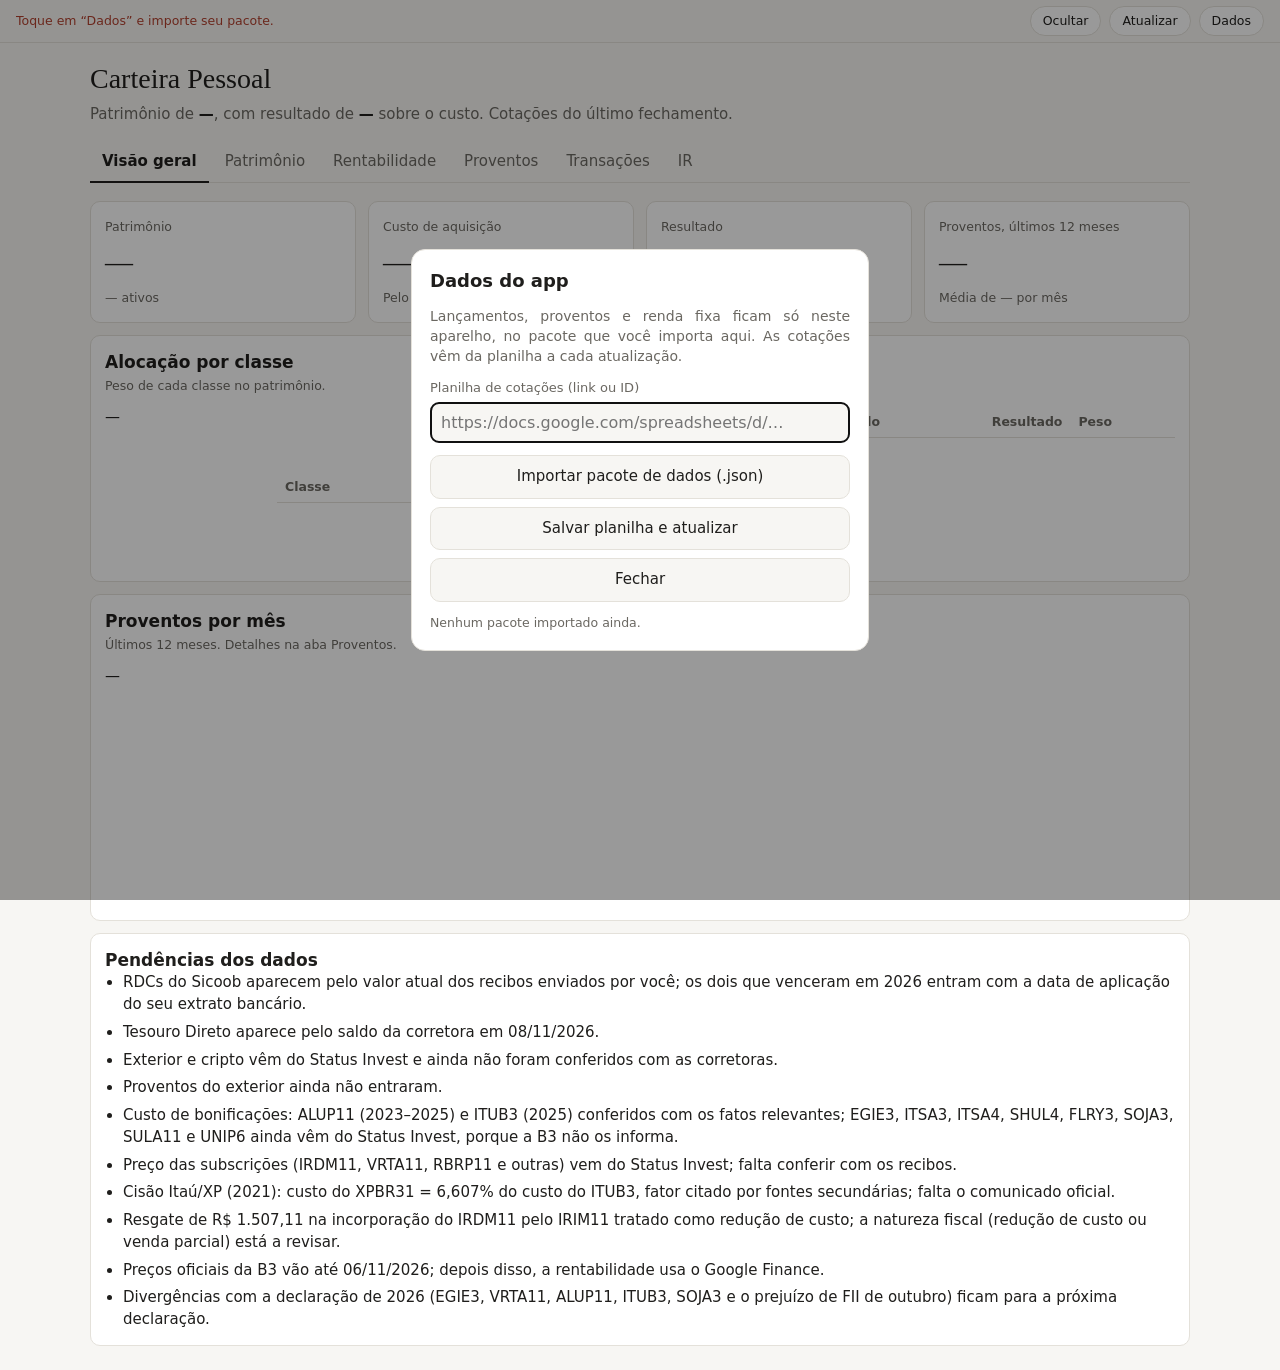
<file: index.html>
<!doctype html>
<html lang="pt-BR">
<head>
  <meta charset="utf-8">
  <meta name="viewport" content="width=device-width, initial-scale=1, viewport-fit=cover">
  <title>Carteira</title>
  <meta name="theme-color" content="#f7f6f3" media="(prefers-color-scheme: light)">
  <meta name="theme-color" content="#1c1b19" media="(prefers-color-scheme: dark)">
  <meta name="apple-mobile-web-app-capable" content="yes">
  <meta name="apple-mobile-web-app-status-bar-style" content="default">
  <meta name="apple-mobile-web-app-title" content="Carteira">
  <link rel="manifest" href="manifest.webmanifest">
  <link rel="icon" href="icons/icon.svg" type="image/svg+xml">
  <link rel="apple-touch-icon" href="icons/apple-touch-icon.png">
  <style>
    /* Variáveis que o painel usa no Claude, recriadas aqui (claro e escuro). */
    :root {
      --color-fg: #1f1e1c; --color-fg-muted: #6b6862; --color-bg: #f7f6f3; --color-panel: #ffffff;
      --color-border-line: #e4e1da; --color-ok: #2f7d4f; --color-warn: #a86a12; --color-bad: #b2412f;
      --font-anthropic-sans: system-ui, -apple-system, "Segoe UI", Roboto, sans-serif;
      --font-anthropic-serif: Georgia, "Times New Roman", serif;
      --cds-font-size-caption: 12.5px; --cds-font-size-body: 15px; --cds-font-size-heading: 17px; --cds-font-size-title: 28px;
      --cds-font-weight-medium: 600;
      --cds-gap-xs: 4px; --cds-gap-sm: 8px; --cds-gap-md: 12px; --cds-gap-lg: 18px; --cds-gap-xl: 28px;
      --cds-pad-xs: 4px; --cds-pad-sm: 8px; --cds-pad-md: 12px; --cds-pad-lg: 14px; --cds-pad-xl: 24px;
      --cds-radius: 10px;
      --cds-chart-muted: #c9c5bc; --cds-chart-grid: #ece9e3; --cds-chart-axis: #c9c5bc; --cds-chart-reference: #8f8b83;
      --cds-chart-status-critical: #b2412f;
      --cds-text-secondary: #6b6862; --cds-surface-popover: #ffffff; --cds-border: #e4e1da;
      --cds-shadow-popover: 0 4px 16px rgba(0,0,0,.12);
      --cds-dur-slow: .3s; --cds-ease-out: cubic-bezier(.2,.8,.2,1);
      --serie-1: #3b6fd8; --serie-2: #d9822b; --serie-3: #2f9e7a; --serie-4: #b5487a;
      --serie-5: #7c5cd6; --serie-6: #b39b2a; --serie-7: #4aa3c7; --serie-8: #8a8a8a;
    }
    @media (prefers-color-scheme: dark) {
      :root {
        --color-fg: #ecebe8; --color-fg-muted: #a29f98; --color-bg: #1c1b19; --color-panel: #262522;
        --color-border-line: #3a3834; --color-ok: #6cc28f; --color-warn: #e0a54a; --color-bad: #ec7b66;
        --cds-chart-muted: #55524c; --cds-chart-grid: #33312d; --cds-chart-axis: #55524c; --cds-chart-reference: #8f8b83;
        --cds-chart-status-critical: #ec7b66;
        --cds-text-secondary: #a29f98; --cds-surface-popover: #2f2e2a; --cds-border: #3a3834;
        --cds-shadow-popover: 0 4px 16px rgba(0,0,0,.5);
        --serie-1: #7aa2f0; --serie-2: #f0a35a; --serie-3: #5cc4a0; --serie-4: #e07aa8;
        --serie-5: #a58cf0; --serie-6: #d6be4f; --serie-7: #7cc5e3; --serie-8: #a8a8a8;
      }
    }
    html, body { margin: 0; }
    body {
      background: var(--color-bg); color: var(--color-fg);
      font: var(--cds-font-size-body)/1.45 var(--font-anthropic-sans);
      -webkit-text-size-adjust: 100%;
    }
    .barra-app {
      position: sticky; top: 0; z-index: 10;
      display: flex; align-items: center; justify-content: flex-end; gap: 8px;
      padding: calc(6px + env(safe-area-inset-top)) 16px 6px;
      background: var(--color-bg); border-bottom: 1px solid var(--color-border-line);
    }
    .barra-app .msg { flex: 1; font-size: var(--cds-font-size-caption); color: var(--color-fg-muted); overflow: hidden; text-overflow: ellipsis; white-space: nowrap; }
    .barra-app .msg.erro { color: var(--color-bad); }
    .barra-app button {
      font: inherit; font-size: var(--cds-font-size-caption); color: var(--color-fg);
      background: var(--color-panel); border: 1px solid var(--color-border-line); border-radius: 999px; padding: 5px 12px;
    }
    #dash-root [hidden] { display: none !important; }
    .barra-app #btn-privado[aria-pressed=true] { background: var(--color-fg); color: var(--color-bg); border-color: var(--color-fg); }
    #dash-root { padding: 16px 16px calc(24px + env(safe-area-inset-bottom)); max-width: 1100px; margin: 0 auto; }
    /* Ajustes de toque para telas pequenas, sem mexer no painel. */
    @media (max-width: 600px) {
      #dash-root .cp .tabs { flex-wrap: nowrap; overflow-x: auto; scrollbar-width: none; }
      #dash-root .cp .tabs::-webkit-scrollbar { display: none; }
      #dash-root .cp .tabs button { white-space: nowrap; padding: 10px 12px; }
      #dash-root .cp button.t { padding: 6px 12px; }
      #dash-root .cp select, #dash-root .cp input[type=search] { font-size: 16px; }
    }
    dialog {
      border: 1px solid var(--color-border-line); border-radius: 14px; padding: 18px;
      background: var(--color-panel); color: var(--color-fg); width: min(92vw, 420px);
    }
    dialog::backdrop { background: rgba(0,0,0,.4); }
    dialog h2 { margin: 0 0 12px; font-size: 18px; }
    dialog p { font-size: 14px; color: var(--color-fg-muted); margin: 6px 0 12px; text-align: justify; }
    dialog label { display: block; font-size: 13px; color: var(--color-fg-muted); margin-bottom: 12px; }
    dialog input[type=text] {
      display: block; width: 100%; box-sizing: border-box; margin-top: 4px; font: inherit; font-size: 16px;
      padding: 8px 10px; border: 1px solid var(--color-border-line); border-radius: 8px; background: var(--color-bg); color: var(--color-fg);
    }
    dialog .botoes { display: flex; flex-direction: column; gap: 8px; }
    dialog .botoes button, dialog .botoes label.btn {
      font: inherit; font-size: 15px; text-align: center; padding: 10px; border-radius: 10px; margin: 0;
      border: 1px solid var(--color-border-line); background: var(--color-bg); color: var(--color-fg); cursor: pointer;
    }
    dialog .botoes .principal { background: var(--serie-1); border-color: var(--serie-1); color: #fff; }
    dialog .info { font-size: 12.5px; color: var(--color-fg-muted); margin-top: 12px; }
  </style>
</head>
<body>
  <div class="barra-app">
    <span id="msg" class="msg" role="status"></span>
    <button id="btn-privado" type="button" aria-pressed="false" title="Ocultar valores em reais e quantidades">Ocultar</button>
    <button id="btn-atualizar" type="button">Atualizar</button>
    <button id="btn-dados" type="button">Dados</button>
  </div>

  <div id="dash-root"></div>

  <dialog id="dlg-dados">
    <h2>Dados do app</h2>
    <p>Lançamentos, proventos e renda fixa ficam só neste aparelho, no pacote que você importa aqui. As cotações vêm da planilha a cada atualização.</p>
    <label>Planilha de cotações (link ou ID)
      <input id="inp-sheet" type="text" autocomplete="off" placeholder="https://docs.google.com/spreadsheets/d/…">
    </label>
    <div class="botoes">
      <label class="btn principal">Importar pacote de dados (.json)
        <input id="inp-pacote" type="file" accept="application/json,.json" hidden>
      </label>
      <button id="btn-salvar" type="button">Salvar planilha e atualizar</button>
      <button id="btn-fechar" type="button">Fechar</button>
    </div>
    <div id="info-dados" class="info"></div>
  </dialog>

  <script src="vendor/d3.min.js"></script>
  <script src="dash-shim.js"></script>
  <script>
  (async () => {
    const app = window.CarteiraApp;
    const msg = document.getElementById('msg');
    const dlg = document.getElementById('dlg-dados');
    const status = (t, erro) => { msg.textContent = t || ''; msg.classList.toggle('erro', !!erro); };

    const extraiId = (s) => {
      const t = String(s || '').trim();
      const m = t.match(/\/spreadsheets\/d\/([a-zA-Z0-9_-]{20,})/);
      return m ? m[1] : (/^[a-zA-Z0-9_-]{20,}$/.test(t) ? t : '');
    };

    async function infoDados() {
      const p = await app.ler('pacote');
      document.getElementById('info-dados').textContent = p
        ? `Pacote importado: gerado em ${p.gerado.split('-').reverse().join('/')}.`
        : 'Nenhum pacote importado ainda.';
      document.getElementById('inp-sheet').value = (await app.ler('sheetId')) || (p && p.sheetId) || '';
    }

    async function atualizar() {
      status('Atualizando cotações…');
      const { falhas } = await app.atualizar();
      if (falhas.length) status('Cotações não atualizadas (' + falhas[0] + '). Mostrando as últimas salvas.', true);
      else status('Cotações de ' + new Date().toLocaleTimeString('pt-BR', { hour: '2-digit', minute: '2-digit' }));
    }

    /* ---------- Modo privado: esconde valores em R$/US$ e quantidades, mantém percentuais ---------- */
    const privado = (() => {
      const root = document.getElementById('dash-root');
      const btn = document.getElementById('btn-privado');
      const originais = new WeakMap(); // nó de texto -> {orig, mask}
      const DINHEIRO = /(?:[-−]\s?)?(R|US)\$\s?[-−]?\d[\d.,]*(?:\s?(?:mi|mil|bi)\b)?/g;
      let ligado = false;
      try { ligado = localStorage.getItem('carteira.privado') === '1'; } catch (e) { /* ignora */ }

      const trocar = (no, novo) => {
        if (no.nodeValue === novo) return;
        const reg = originais.get(no);
        originais.set(no, { orig: reg && reg.mask === no.nodeValue ? reg.orig : no.nodeValue, mask: novo });
        no.nodeValue = novo;
      };
      const textos = (el) => {
        const w = document.createTreeWalker(el, NodeFilter.SHOW_TEXT);
        const out = [];
        while (w.nextNode()) out.push(w.currentNode);
        return out;
      };

      function mascarar(alvo = root) {
        for (const no of textos(alvo)) {
          if (no.parentNode && no.parentNode.nodeName === 'SCRIPT') continue;
          const v = no.nodeValue;
          if (/\$\s?[-−]?\d/.test(v)) trocar(no, v.replace(DINHEIRO, (_, m) => m + '$ •••'));
        }
        // Colunas de quantidade ("Qtd.", "Qtd. hoje"…) revelam o tamanho da posição;
        // colunas de mês (jan…dez, mapa de proventos) trazem valores sem "R$".
        const tabelas = alvo.closest && alvo.closest('table') ? [alvo.closest('table')] : alvo.querySelectorAll('table');
        tabelas.forEach((tab) => {
          const idx = [...tab.querySelectorAll('thead th')].map((th, i) => (/^(Qtd|jan|fev|mar|abr|mai|jun|jul|ago|set|out|nov|dez)\b/.test(th.textContent.trim()) ? i : -1)).filter((i) => i >= 0);
          if (!idx.length) return;
          tab.querySelectorAll('tbody tr').forEach((tr) => {
            idx.forEach((i) => {
              const td = tr.children[i];
              if (td) textos(td).forEach((no) => { if (/\d/.test(no.nodeValue)) trocar(no, '•••'); });
            });
          });
        });
      }
      function restaurar() {
        for (const no of textos(root)) {
          const reg = originais.get(no);
          if (reg && no.nodeValue === reg.mask) no.nodeValue = reg.orig;
        }
      }

      // Mascara na hora (antes de a tela ser pintada), só nos trechos que mudaram.
      new MutationObserver((registros) => {
        if (!ligado) return;
        const alvos = new Set();
        for (const r of registros) {
          const el = r.target.nodeType === Node.TEXT_NODE ? r.target.parentNode : r.target;
          if (el && el.isConnected) alvos.add(el);
        }
        alvos.forEach((el) => mascarar(el));
      }).observe(root, { childList: true, subtree: true, characterData: true });

      function aplicar() {
        btn.setAttribute('aria-pressed', String(ligado));
        btn.textContent = ligado ? 'Mostrar' : 'Ocultar';
        if (ligado) mascarar(); else restaurar();
        try { localStorage.setItem('carteira.privado', ligado ? '1' : '0'); } catch (e) { /* ignora */ }
      }
      btn.onclick = () => { ligado = !ligado; aplicar(); };
      return { aplicar };
    })();

    document.getElementById('btn-atualizar').onclick = atualizar;
    document.getElementById('btn-dados').onclick = async () => { await infoDados(); dlg.showModal(); };
    document.getElementById('btn-fechar').onclick = () => dlg.close();
    document.getElementById('btn-salvar').onclick = async () => {
      const id = extraiId(document.getElementById('inp-sheet').value);
      if (!id) { document.getElementById('info-dados').textContent = 'Link ou ID da planilha inválido.'; return; }
      await app.gravar('sheetId', id);
      dlg.close();
      atualizar();
    };
    document.getElementById('inp-pacote').onchange = async (e) => {
      const arq = e.target.files[0];
      e.target.value = '';
      if (!arq) return;
      try {
        const r = await app.importar(await arq.text());
        await infoDados();
        if (r.faltam.length) document.getElementById('info-dados').textContent += ' Faltam: ' + r.faltam.join(', ') + '.';
        atualizar();
      } catch (err) {
        document.getElementById('info-dados').textContent = 'Não consegui importar: ' + err.message;
      }
    };

    try {
      const html = await (await fetch('painel.html')).text();
      const pacote = await app.iniciar(html);
      privado.aplicar();
      if (!pacote) { status('Toque em “Dados” e importe seu pacote.', true); await infoDados(); dlg.showModal(); }
      else atualizar();
    } catch (err) {
      status('Falha ao abrir o painel: ' + err.message, true);
    }

    if ('serviceWorker' in navigator) navigator.serviceWorker.register('sw.js').catch(() => {});
  })();
  </script>
</body>
</html>
</file>
